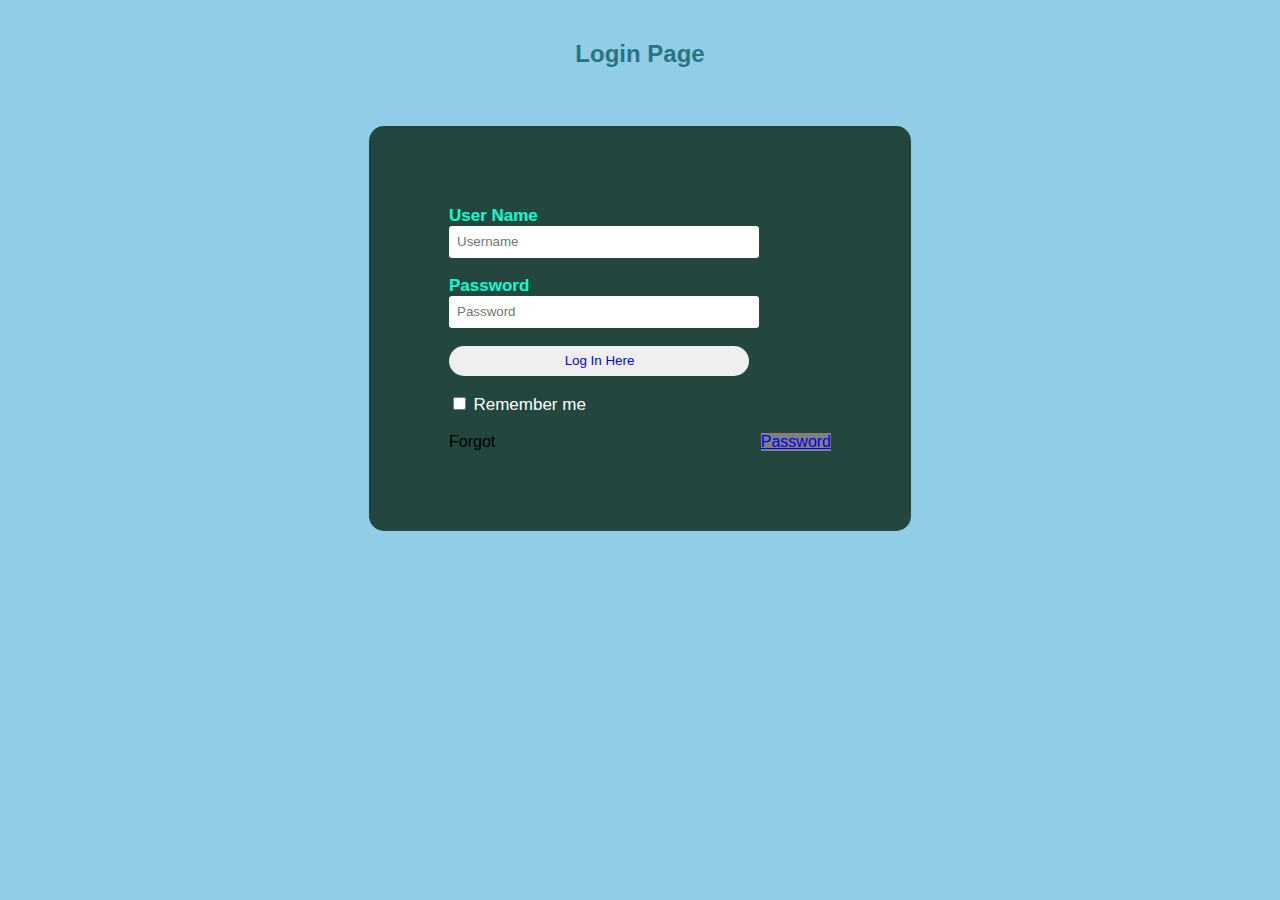
<file: login.html>
<!DOCTYPE html>
<html lang="en">
<head>
    <meta charset="UTF-8">
    <meta name="viewport" content="width=H, initial-scale=1.0">
    <title>Document</title>
    <style>
        body
{
    margin: 0;
    padding: 0;
    background-color:#6abadeba;
    font-family: 'Arial';
}
.login{
        width: 382px;
        overflow: hidden;
        margin: auto;
        margin: 20 0 0 450px;
        padding: 80px;
        background: #23463f;
        border-radius: 15px ;

}
h2{
    text-align: center;
    color: #277582;
    padding: 20px;
}
label{
    color: #08ffd1;
    font-size: 17px;
}
#Uname{
    width: 300px;
    height: 30px;
    border: none;
    border-radius: 3px;
    padding-left: 8px;
}
#Pass{
    width: 300px;
    height: 30px;
    border: none;
    border-radius: 3px;
    padding-left: 8px;

}
#log{
    width: 300px;
    height: 30px;
    border: none;
    border-radius: 17px;
    padding-left: 7px;
    color: blue;


}
span{
    color: white;
    font-size: 17px;
}
a{
    float: right;
    background-color: grey;
}
    </style>
    
</head>
<body>
    <h2>Login Page</h2><br>
    <div class="login">
    <form id="login" method="get" action="login.php">
        <label><b>User Name
        </b>
        </label>
        <input type="text" name="Uname" id="Uname" placeholder="Username">
        <br><br>
        <label><b>Password
        </b>
        </label>
        <input type="Password" name="Pass" id="Pass" placeholder="Password">
        <br><br>
        <input type="button" name="log" id="log" value="Log In Here">
        <br><br>
        <input type="checkbox" id="check">
        <span>Remember me</span>
        <br><br>
        Forgot <a href="#">Password</a>
    </form>
</div>
</body>
</html>
</file>
